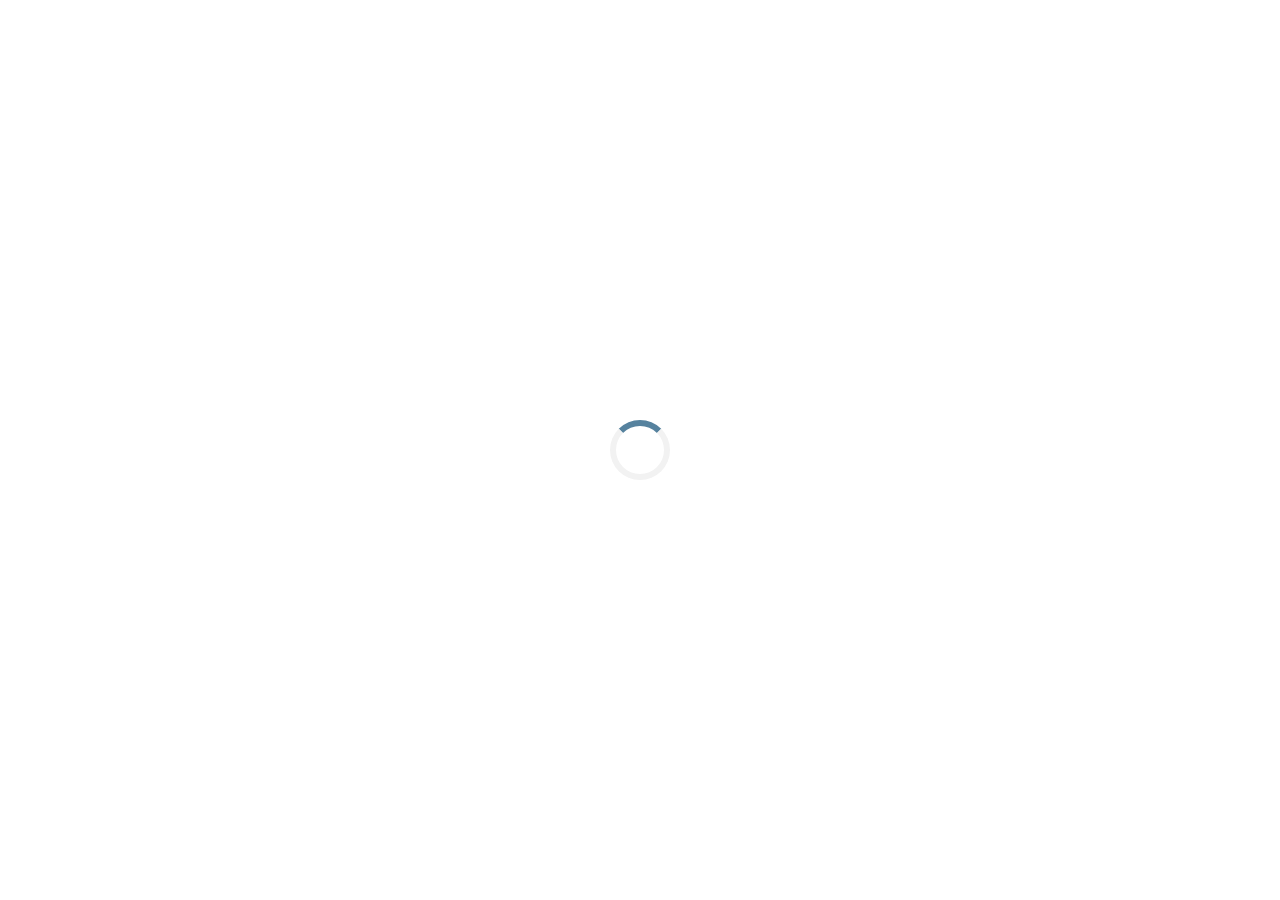
<file: task/index.html>
<!DOCTYPE html>
<html lang="en">
<head>
    <meta charset="UTF-8">
    <meta name="viewport" content="width=device-width, initial-scale=1.0">
    <title>Geonames API Integration</title>    
    <link href="libs/css/bootstrap.min.css" rel="stylesheet">
    <link href="libs/css/style.css" rel="stylesheet">    
</head>
<body>
    <div id="preloader"></div>
    
    <div class="container mt-5">
        <h1 class="text-center">Geonames API Integration</h1>
        <table class="table table-bordered mt-3">
            <thead>
                <tr>
                    <th>API Name</th>
                    <th>API Description</th>
                    <th>Action</th>
                </tr>
            </thead>
            <tbody>
                <tr>
                    <td>Nearby Place</td>
                    <td>
                        <input type="number" id="lat1" class="form-control mb-2" placeholder="Latitude" step="any">
                        <input type="number" id="lng1" class="form-control" placeholder="Longitude" step="any">
                    </td>
                    <td><button id="submitGeonames1" class="btn btn-primary">Submit</button></td>
                </tr>
                <tr>
                    <td>Country Code</td>
                    <td>
                        <input type="number" id="lat2" class="form-control mb-2" placeholder="Latitude" step="any">
                        <input type="number" id="lng2" class="form-control" placeholder="Longitude" step="any">
                    </td>
                    <td><button id="submitGeonames2" class="btn btn-primary">Submit</button></td>
                </tr>
                <tr>
                    <td>Timezone</td>
                    <td>
                        <input type="number" id="lat3" class="form-control mb-2" placeholder="Latitude" step="any">
                        <input type="number" id="lng3" class="form-control" placeholder="Longitude" step="any">
                    </td>
                    <td><button id="submitGeonames3" class="btn btn-primary">Submit</button></td>
                </tr>
                <tr>
                    <td>Country Subdivision</td>
                    <td>
                        <input type="number" id="lat4" class="form-control mb-2" placeholder="Latitude" step="any">
                        <input type="number" id="lng4" class="form-control" placeholder="Longitude" step="any">
                    </td>
                    <td><button id="submitGeonames4" class="btn btn-primary">Submit</button></td>
                </tr>
            </tbody>
        </table>        
        <div id="result" class="mt-3">
            <h3 id="resultTitle"></h3>
            <table id="resultTable" class="table table-bordered">
                <tbody>
                </tbody>
            </table>
        </div>
    </div>


    <script type="text/javascript" src="libs/js/jquery-3.5.1.min.js"></script>
    <script type="text/javascript" src="libs/js/bootstrap.bundle.min.js"></script>
    <script type="text/javascript" src="libs/js/script.js"></script>    
</body>
</html>
</file>
<file: task/libs/css/style.css>
#preloader {
    position: fixed;
    top: 0;
    left: 0;
    right: 0;
    bottom: 0;
    z-index: 9999;
    overflow: hidden;
    background: #fff;
}
#preloader:before {
    content: " ";
    position: fixed;
    top: calc(50% - 30px);
    left: calc(50% - 30px);
    border: 6px solid #f2f2f2;
    border-top: 6px solid #56829e;
    border-radius: 50%;
    width: 60px;
    height: 60px;
    animation: animate-preloader 1s linear infinite;
}
@keyframes animate-preloader {
    0% { transform: rotate(0deg); }
    100% { transform: rotate(360deg); }
}
</file>
